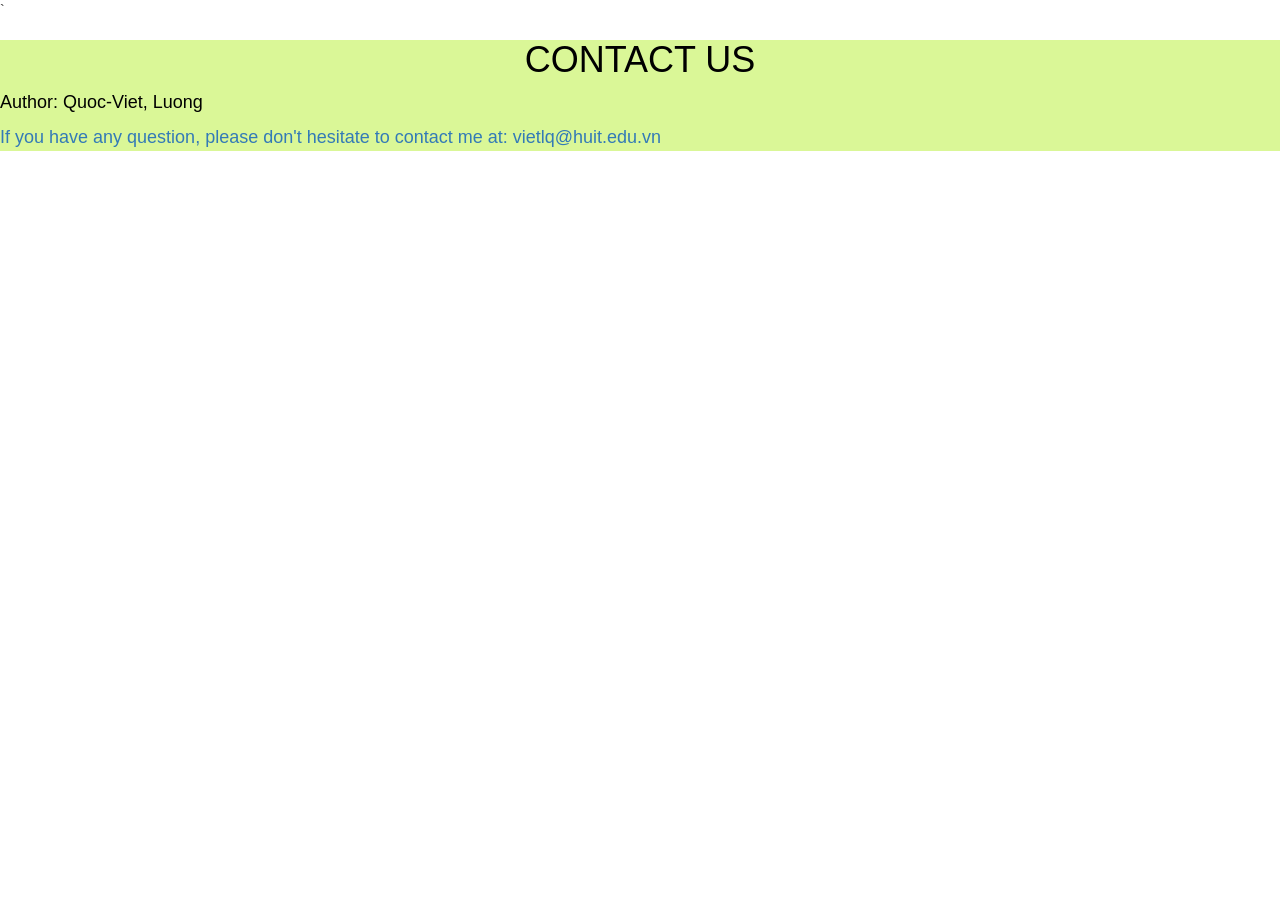
<file: index.html>
<!DOCTYPE html>
<html lang="en">
<head>
    <meta charset="UTF-8">
    <meta name="viewport" content="width=device-width, initial-scale=1.0">
    <meta name="description" content="CV page">
    <meta name="author" content="vietlq@huit.edu.vn">
    <title>Mechatronics Project 01-2025</title>
    
    <link rel="apple-touch-icon" sizes="180x180" href="./public/img/favicon_io/apple-touch-icon.png">
    <link rel="icon" type="image/png" sizes="32x32" href="./public/img/favicon_io/favicon-32x32.png">
    <link rel="icon" type="image/png" sizes="16x16" href="./public/img/favicon_io/favicon-16x16.png">
    <link rel="manifest" href="./public/img/favicon_io/site.webmanifest">
    <link href="./public/css/style.css" rel="stylesheet" type="text/css">
    <script src="./vendor/jquery-1.11.1.js"></script>
    <script src="./vendor/jquery.scrollUp.min.js"></script>
    <link href="./vendor/bootstrap.min.css" rel="stylesheet" >
    <script src="./vendor/bootstrap.min.js"></script>
    
</head>
<body>`
 
  
  
  <footer id="contact">
    <h1>CONTACT US</h1>
    <p>Author: Quoc-Viet, Luong</p>
    <p><a href="mailto:vietlq@huit.edu.vn">If you have any question, please don't hesitate to contact me at: vietlq@huit.edu.vn</a></p>
  </footer>
  <script src="./public/js/main.js"></script>
</body>
</html>
</file>
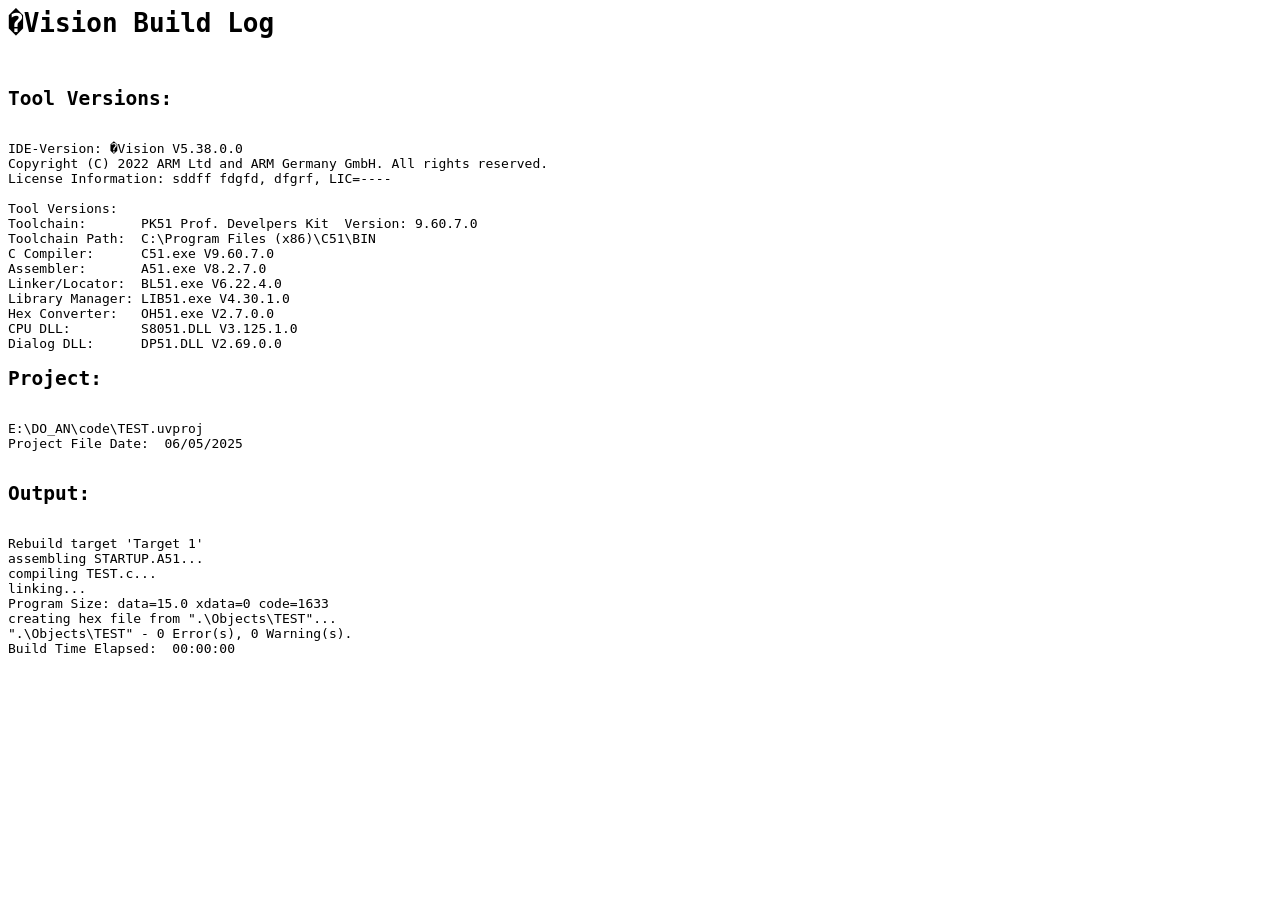
<file: Protues Files/9/code/Objects/TEST.build_log.htm>
<html>
<body>
<pre>
<h1>�Vision Build Log</h1>
<h2>Tool Versions:</h2>
IDE-Version: �Vision V5.38.0.0
Copyright (C) 2022 ARM Ltd and ARM Germany GmbH. All rights reserved.
License Information: sddff fdgfd, dfgrf, LIC=----
 
Tool Versions:
Toolchain:       PK51 Prof. Develpers Kit  Version: 9.60.7.0
Toolchain Path:  C:\Program Files (x86)\C51\BIN
C Compiler:      C51.exe V9.60.7.0
Assembler:       A51.exe V8.2.7.0
Linker/Locator:  BL51.exe V6.22.4.0
Library Manager: LIB51.exe V4.30.1.0
Hex Converter:   OH51.exe V2.7.0.0
CPU DLL:         S8051.DLL V3.125.1.0
Dialog DLL:      DP51.DLL V2.69.0.0 
<h2>Project:</h2>
E:\DO_AN\code\TEST.uvproj
Project File Date:  06/05/2025

<h2>Output:</h2>
Rebuild target 'Target 1'
assembling STARTUP.A51...
compiling TEST.c...
linking...
Program Size: data=15.0 xdata=0 code=1633
creating hex file from ".\Objects\TEST"...
".\Objects\TEST" - 0 Error(s), 0 Warning(s).
Build Time Elapsed:  00:00:00
</pre>
</body>
</html>
</file>
<file: public/css/style.css>
h1{
    text-align: center;
}

p{
    font-size: large;
    font-family: Arial, Helvetica, sans-serif;
}

footer{
    background-color: #daf797;
    color: black;
}

/* nav */
.navbar-default {
    background-color: transparent;
    border-color: transparent;
    -webkit-transition: all 0.5s ease 0s;
      -o-transition: all 0.5s ease 0s;
      transition: all 0.5s ease 0s;
}

.navbar-nav { 
    margin-top: 40px;
    float: right;
}

@media screen and (max-width: 767px) {
.navbar-nav {
    float: none;
    text-align: center;
    background: rgba(25, 33, 60, 0.5);
}
}

.navbar-default .navbar-brand {
    margin-top: 40px;
    font-size: 28px;
    font-family: 'Righteous', cursive;
    color: #fff;
    letter-spacing: 1px;
    -moz-transition:color .5s ease-in;
       -o-transition:color .5s ease-in;
    -webkit-transition:color .5s ease-in;
}

.navbar-default .navbar-brand span {
    color: #42a5f6;
    -moz-transition:color .5s ease-in;
       -o-transition:color .5s ease-in;
    -webkit-transition:color .5s ease-in;
}

@media screen and (max-width: 400px) {
.navbar-default .navbar-brand {
    font-size: 22px;
}
}

/* Nav bar */

.navbar-default .navbar-brand:hover, .navbar-default .navbar-brand span:hover {
    color: #3D99B8;
}

.navbar-default .navbar-nav>li>a {
    color: #fff;
    font-size: 14px;
    font-family: 'Noto Sans', sans-serif;
    text-transform: uppercase;
    letter-spacing: 1px;
}

.navbar-default .navbar-nav>li>a:hover {
    color: #42a5f6;
}

.navbar-default .navbar-nav>li>a:focus {
    color: #42a5f6;
}

.navbar-default .navbar-toggle {
    margin-top: 40px;
    border: none;
}

.navbar-default .navbar-toggle:focus, .navbar-default .navbar-toggle:hover {
    background: none;
}

.navbar-default .navbar-toggle .icon-bar {
    height: 4px;
    width: 28px;
    background: #42a5f6;
}

.navbar-default.shrink {
    background:rgba(25, 33, 60, 0.8)
}

.navbar-default.shrink .navbar-nav {
    margin-top: 20px;
    margin-bottom: 10px;
}

.navbar-default.shrink .navbar-brand {
    margin-top: 20px;
}

.navbar-default.shrink .navbar-toggle {
    margin-top: 25px;
}
.navbar-brand{
    scale: 0.5;
}


/* Slider */
.carousel, .item, .active {
    height: 100%;
}

.carousel-inner {
    height: 100%;
}


#mainCarousel {
    margin-top: 100px;
}


.researchIcon{
    align-items: center;
}

.imgIcon{
    width: 50px;
    margin: 10px;
}

.conIcon{
    width: 100px;
    margin: 10px;
}
</file>
